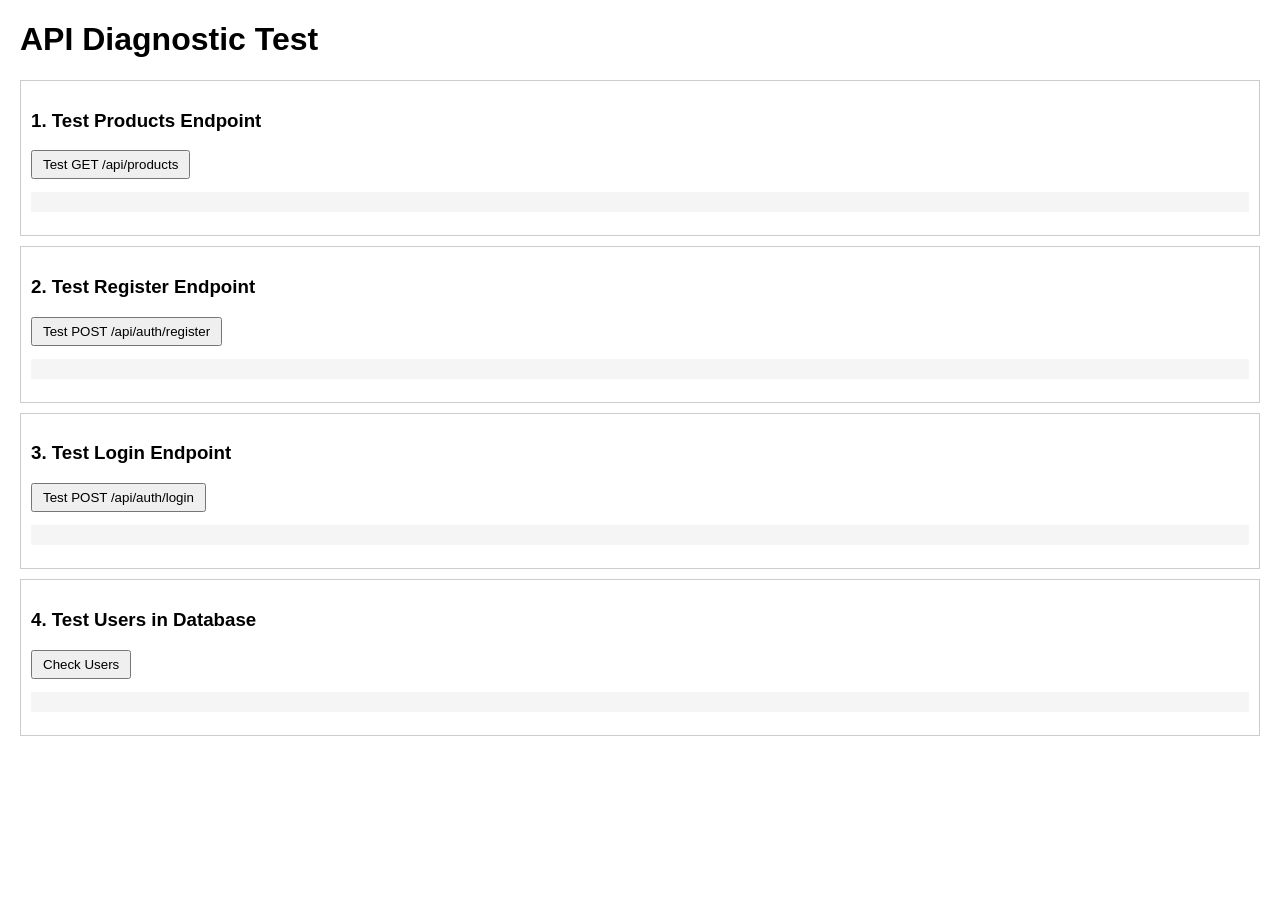
<file: test-api.html>
<!DOCTYPE html>
<html lang="vi">
<head>
    <meta charset="UTF-8">
    <title>API Test</title>
    <style>
        body { font-family: Arial; margin: 20px; }
        .test { border: 1px solid #ccc; padding: 10px; margin: 10px 0; }
        button { padding: 5px 10px; cursor: pointer; }
        .success { background: #e8f5e9; }
        .error { background: #ffebee; }
        pre { background: #f5f5f5; padding: 10px; overflow-x: auto; }
    </style>
</head>
<body>
    <h1>API Diagnostic Test</h1>

    <div class="test">
        <h3>1. Test Products Endpoint</h3>
        <button onclick="testProducts()">Test GET /api/products</button>
        <pre id="products-result"></pre>
    </div>

    <div class="test">
        <h3>2. Test Register Endpoint</h3>
        <button onclick="testRegister()">Test POST /api/auth/register</button>
        <pre id="register-result"></pre>
    </div>

    <div class="test">
        <h3>3. Test Login Endpoint</h3>
        <button onclick="testLogin()">Test POST /api/auth/login</button>
        <pre id="login-result"></pre>
    </div>

    <div class="test">
        <h3>4. Test Users in Database</h3>
        <button onclick="testUsers()">Check Users</button>
        <pre id="users-result"></pre>
    </div>

    <script>
        const API_URL = 'http://localhost:5207/api';

        async function testProducts() {
            try {
                const res = await fetch(`${API_URL}/products`);
                const data = await res.json();
                const result = document.getElementById('products-result');
                result.textContent = `Status: ${res.status}\n${JSON.stringify(data, null, 2)}`;
                result.parentElement.classList.add(res.ok ? 'success' : 'error');
            } catch (e) {
                document.getElementById('products-result').textContent = `Error: ${e.message}`;
                document.getElementById('products-result').parentElement.classList.add('error');
            }
        }

        async function testRegister() {
            try {
                const res = await fetch(`${API_URL}/auth/register`, {
                    method: 'POST',
                    headers: { 'Content-Type': 'application/json' },
                    body: JSON.stringify({
                        name: 'Test User',
                        email: 'test@example.com',
                        phone: '0123456789',
                        password: 'Password123',
                        address: 'Test Address'
                    })
                });
                const data = await res.json();
                const result = document.getElementById('register-result');
                result.textContent = `Status: ${res.status}\n${JSON.stringify(data, null, 2)}`;
                result.parentElement.classList.add(res.ok ? 'success' : 'error');
            } catch (e) {
                document.getElementById('register-result').textContent = `Error: ${e.message}`;
                document.getElementById('register-result').parentElement.classList.add('error');
            }
        }

        async function testLogin() {
            try {
                const res = await fetch(`${API_URL}/auth/login`, {
                    method: 'POST',
                    headers: { 'Content-Type': 'application/json' },
                    body: JSON.stringify({
                        email: 'test@example.com',
                        password: 'Password123'
                    })
                });
                const data = await res.json();
                const result = document.getElementById('login-result');
                result.textContent = `Status: ${res.status}\n${JSON.stringify(data, null, 2)}`;
                result.parentElement.classList.add(res.ok ? 'success' : 'error');
            } catch (e) {
                document.getElementById('login-result').textContent = `Error: ${e.message}`;
                document.getElementById('login-result').parentElement.classList.add('error');
            }
        }

        async function testUsers() {
            try {
                const res = await fetch(`${API_URL}/auth/test-users`);
                const data = await res.json();
                const result = document.getElementById('users-result');
                result.textContent = JSON.stringify(data, null, 2);
                result.parentElement.classList.add('success');
            } catch (e) {
                document.getElementById('users-result').textContent = `Error: ${e.message}`;
                document.getElementById('users-result').parentElement.classList.add('error');
            }
        }
    </script>
</body>
</html>
</file>
